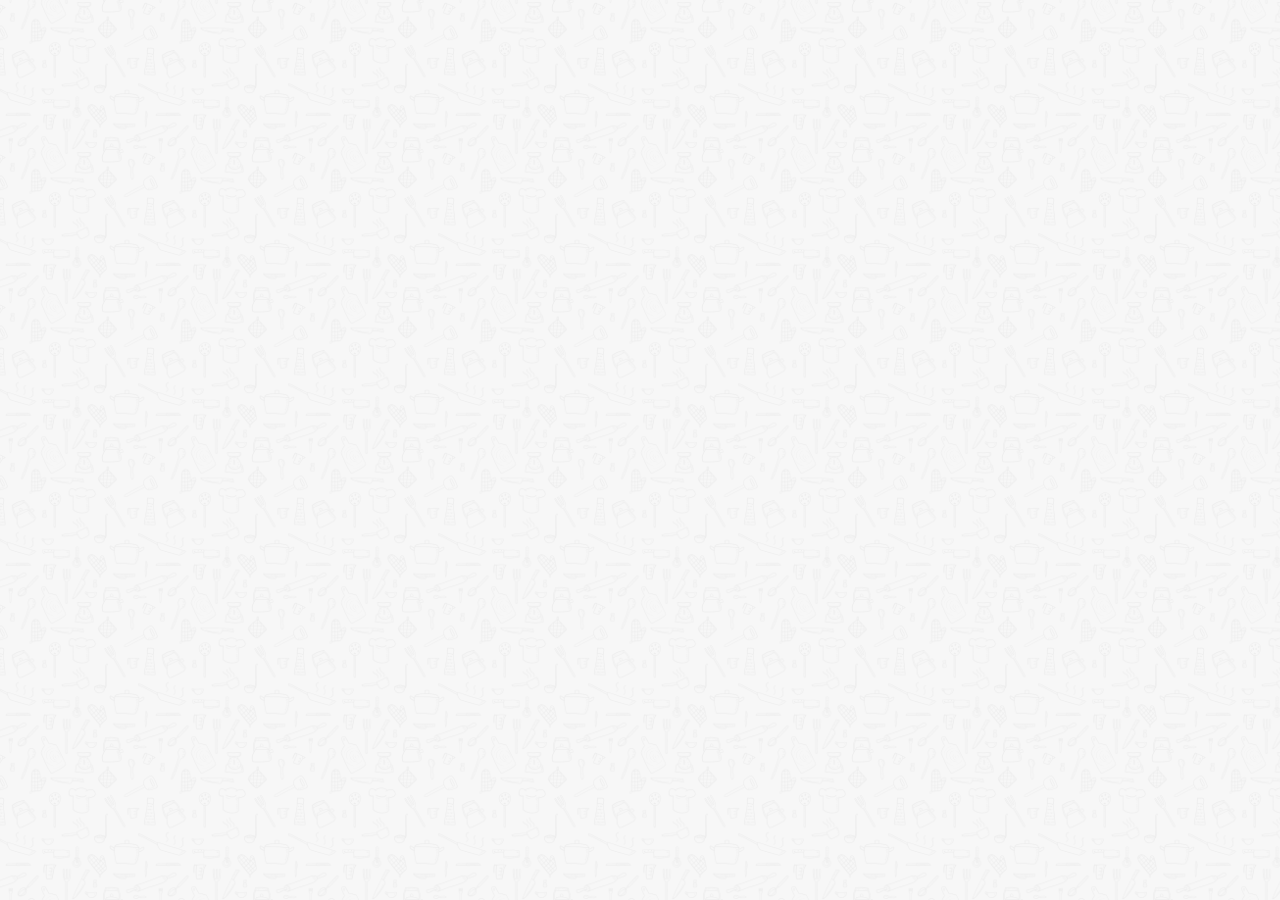
<file: index.html>
<!DOCTYPE html>
<html lang="en">
<head>
    <script>
        if (localStorage.getItem('recilicious-theme') === 'dark') {
            document.documentElement.classList.add('dark-theme');
        }
    </script>
    <meta charset="UTF-8">
    <meta name="viewport" content="width=device-width, initial-scale=1.0">
    <title>Welcome to Recilicious 👨‍🍳</title>
    <link rel="stylesheet" href="styles.css">
    <link rel="stylesheet" href="https://cdnjs.cloudflare.com/ajax/libs/font-awesome/6.0.0/css/all.min.css">
    <style>
        :root {
            --card-background-rgb: 255, 255, 255;
        }

        .dark-theme {
            --card-background-rgb: 45, 45, 45;
        }

        .login-container {
            display: flex;
            justify-content: center;
            align-items: center;
            min-height: 100vh;
            background: none;
            padding: 1rem;
            position: relative;
            overflow: hidden;
        }

        .login-box {
            background: var(--card-background);
            padding: 2.5rem;
            border-radius: 20px;
            box-shadow: 0 8px 32px rgba(0, 0, 0, 0.15);
            width: 100%;
            max-width: 400px;
            position: relative;
            z-index: 2;
            transform: translateY(20px);
            opacity: 0;
            animation: slideUp 0.5s ease forwards;
        }

        @keyframes slideUp {
            to {
                transform: translateY(0);
                opacity: 1;
            }
        }

        .login-box h2 {
            color: var(--text-color);
            text-align: center;
            margin-bottom: 0.5rem;
            font-size: 2rem;
        }

        .welcome-message {
            text-align: center;
            color: var(--text-muted);
            margin-bottom: 2rem;
            font-size: 1.1rem;
        }

        .cooking-icon {
            font-size: 3rem;
            text-align: center;
            margin-bottom: 1rem;
            color: var(--gradient-start);
            animation: bounce 2s infinite;
        }

        @keyframes bounce {
            0%, 100% { transform: translateY(0); }
            50% { transform: translateY(-10px); }
        }

        .form-group {
            margin-bottom: 1.5rem;
            position: relative;
        }

        .form-group label {
            display: flex;
            align-items: center;
            gap: 0.5rem;
            margin-bottom: 0.5rem;
            color: var(--text-color);
            font-size: 0.9rem;
        }

        .form-group label i {
            color: var(--gradient-start);
        }

        .form-group input {
            width: 100%;
            padding: 1rem 1rem 1rem 2.5rem;
            border: 2px solid var(--border-color);
            border-radius: 12px;
            background: var(--background-color);
            color: var(--text-color);
            transition: all 0.3s ease;
            font-size: 1rem;
        }

        .form-group i.input-icon {
            position: absolute;
            left: 1rem;
            top: 3.2rem;
            color: var(--text-muted);
            pointer-events: none;
        }

        .form-group input:focus {
            outline: none;
            border-color: var(--gradient-start);
            box-shadow: 0 0 0 4px rgba(var(--gradient-start-rgb), 0.1);
        }

        .btn-primary {
            width: 100%;
            padding: 1rem;
            background: linear-gradient(to right, var(--gradient-start), var(--gradient-end));
            color: white;
            border: none;
            border-radius: 12px;
            cursor: pointer;
            font-size: 1rem;
            font-weight: 500;
            transition: all 0.3s ease;
            display: flex;
            align-items: center;
            justify-content: center;
            gap: 0.5rem;
            position: relative;
            overflow: hidden;
        }

        .btn-primary::before {
            content: '';
            position: absolute;
            top: 0;
            left: -100%;
            width: 100%;
            height: 100%;
            background: linear-gradient(
                90deg,
                transparent,
                rgba(255, 255, 255, 0.2),
                transparent
            );
            transition: 0.5s;
        }

        .btn-primary:hover::before {
            left: 100%;
        }

        .btn-primary:hover {
            transform: translateY(-2px);
            box-shadow: 0 4px 15px rgba(var(--gradient-start-rgb), 0.3);
        }

        .error-message {
            background: rgba(255, 68, 68, 0.1);
            color: #ff4444;
            text-align: center;
            margin: 1rem 0;
            padding: 1rem;
            border-radius: 12px;
            backdrop-filter: blur(5px);
            display: flex;
            align-items: center;
            justify-content: center;
            gap: 0.5rem;
        }

        #toggleForms {
            display: block;
            text-align: center;
            margin-top: 2rem;
            color: var(--text-color);
            text-decoration: none;
            transition: all 0.3s ease;
            position: relative;
            padding: 0.5rem;
        }

        #toggleForms::after {
            content: '';
            position: absolute;
            bottom: 0;
            left: 50%;
            width: 0;
            height: 2px;
            background: var(--gradient-start);
            transition: all 0.3s ease;
            transform: translateX(-50%);
        }

        #toggleForms:hover::after {
            width: 100%;
        }

        #toggleForms:hover {
            color: var(--gradient-start);
        }

        .cooking-tip {
            text-align: center;
            color: var(--text-muted);
            font-style: italic;
            margin-top: 1rem;
            font-size: 0.9rem;
        }
    </style>
</head>
<body>
    <div class="login-container">
        <div class="login-box">
            <div class="cooking-icon">
                <i class="fas fa-utensils"></i>
            </div>

            
            <form id="loginForm">
                <h2>Welcome Back! 👋</h2>
                <p class="welcome-message">Ready to cook up something amazing?</p>
                <div class="form-group">
                    <label><i class="fas fa-envelope"></i> Email</label>
                    <i class="fas fa-at input-icon"></i>
                    <input type="email" id="loginEmail" required>
                </div>
                <div class="form-group">
                    <label><i class="fas fa-key"></i> Password</label>
                    <i class="fas fa-lock input-icon"></i>
                    <input type="password" id="loginPassword" required>
                </div>
                <button type="submit" class="btn-primary">
                    <i class="fas fa-sign-in-alt"></i>
                    Let's Get Cooking!
                </button>
            </form>

            <form id="signupForm" style="display: none;">
                <h2>Join the Kitchen! 👨‍🍳</h2>
                <p class="welcome-message">Ready to join and take your cooking to the next level?</p>
                <div class="form-group">
                    <label><i class="fas fa-user"></i> Username</label>
                    <i class="fas fa-user input-icon"></i>
                    <input type="text" id="signupUsername" required>
                </div>
                <div class="form-group">
                    <label><i class="fas fa-envelope"></i> Email</label>
                    <i class="fas fa-at input-icon"></i>
                    <input type="email" id="signupEmail" required>
                </div>
                <div class="form-group">
                    <label><i class="fas fa-key"></i> Password</label>
                    <i class="fas fa-lock input-icon"></i>
                    <input type="password" id="signupPassword" required>
                </div>
                <button type="submit" class="btn-primary">
                    <i class="fas fa-user-plus"></i>
                    Join the Kitchen!
                </button>
            </form>

            <div id="errorMessage" class="error-message" style="display: none;">
                <i class="fas fa-exclamation-circle"></i>
                <span></span>
            </div>

            <a href="#" id="toggleForms">
                <span id="toggleText">New chef? Create an account! 👨‍🍳</span>
            </a>

            <p class="cooking-tip">
                🌟 Tip of the day: A recipe has no soul. You, as the cook, must bring soul to the recipe.
            </p>
        </div>
    </div>

    <script type="module" src="config.js"></script>
    <script type="module" src="db-service.js"></script>
    <script type="module" src="auth.js"></script>
</body>
</html>
</file>
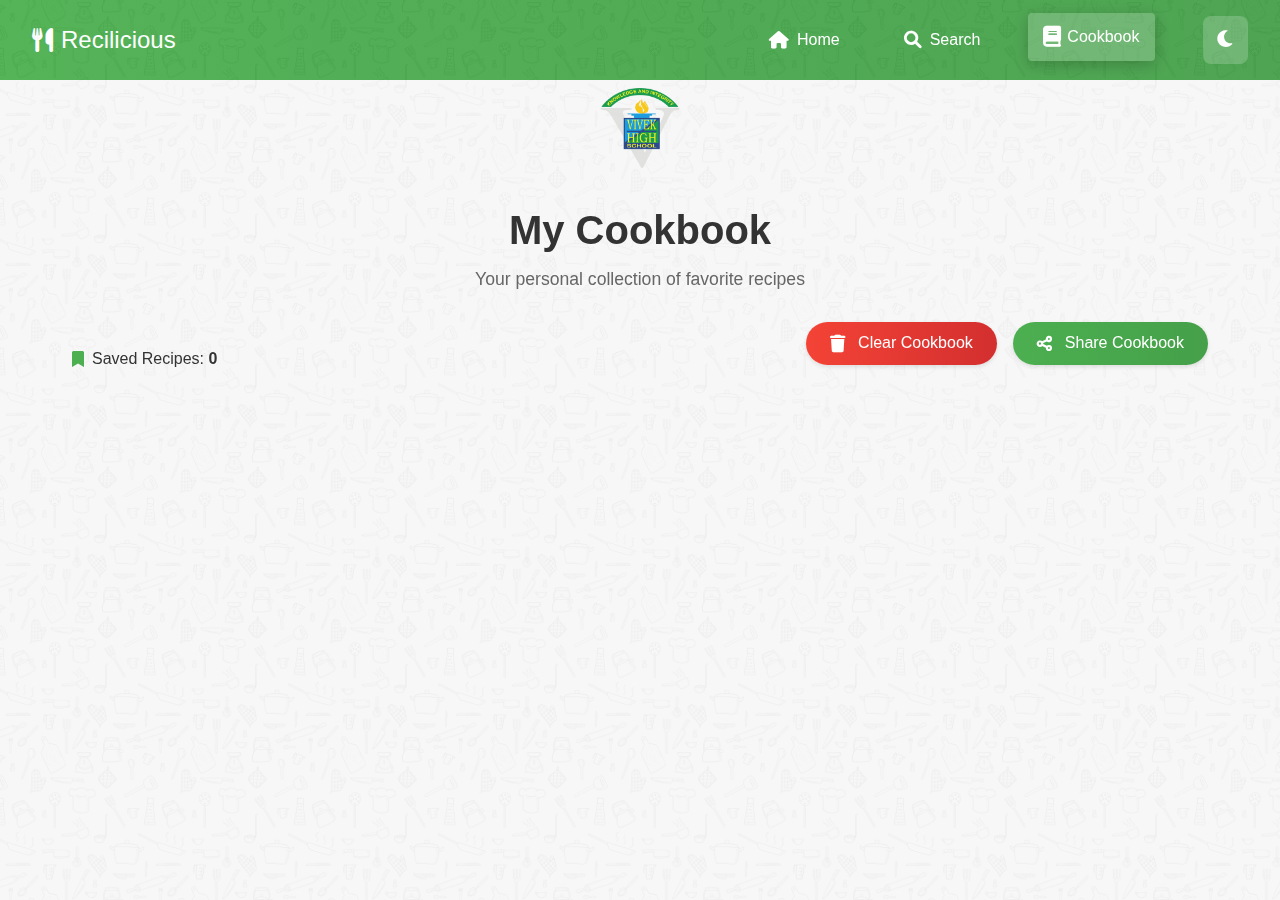
<file: cookbook.html>
<!DOCTYPE html>
<html lang="en">
<head>
    <script>
        if (localStorage.getItem('recilicious-theme') === 'dark') {
            document.documentElement.classList.add('dark-theme');
        }
    </script>
    <meta charset="UTF-8">
    <meta name="viewport" content="width=device-width, initial-scale=1.0">
    <title>My Cookbook - Recilicious</title>
    <link rel="stylesheet" href="styles.css">
    <link rel="stylesheet" href="https://cdnjs.cloudflare.com/ajax/libs/font-awesome/6.0.0/css/all.min.css">
    <style>
        .cookbook-header {
            text-align: center;
            margin: 2rem 0;
            color: var(--text-color);
        }

        .cookbook-header h1 {
            font-size: 2.5rem;
            margin-bottom: 1rem;
        }

        .cookbook-header p {
            color: var(--text-muted);
            font-size: 1.1rem;
        }

        .cookbook-controls {
            display: flex;
            justify-content: space-between;
            align-items: center;
            margin-bottom: 2rem;
            padding: 0 1rem;
        }

        .cookbook-stats {
            display: flex;
            gap: 2rem;
            color: var(--text-color);
        }

        .stat-item {
            display: flex;
            align-items: center;
            gap: 0.5rem;
        }

        .stat-item i {
            color: var(--gradient-start);
        }

        .cookbook-actions {
            display: flex;
            gap: 1rem;
        }

        .cookbook-grid {
            display: grid;
            grid-template-columns: repeat(auto-fill, minmax(300px, 1fr));
            gap: 2rem;
            padding: 1rem;
        }

        .recipe-card {
            position: relative;
        }

        .remove-btn {
            position: absolute;
            top: 1rem;
            right: 1rem;
            width: 40px;
            height: 40px;
            border-radius: 50%;
            background: var(--card-background);
            border: 2px solid #ff4444;
            color: #ff4444;
            cursor: pointer;
            display: flex;
            align-items: center;
            justify-content: center;
            font-size: 1.2rem;
            transition: all 0.3s ease;
            z-index: 10;
        }

        .remove-btn:hover {
            background: #ff4444;
            color: white;
            transform: translateY(-2px);
            box-shadow: 0 4px 15px rgba(255, 68, 68, 0.3);
        }

        .remove-btn i {
            transition: transform 0.3s ease;
        }

        .remove-btn:hover i {
            transform: rotate(90deg);
        }

        @keyframes slideOut {
            0% { transform: translateX(0); opacity: 1; }
            100% { transform: translateX(100%); opacity: 0; }
        }

        .recipe-card.removing {
            animation: slideOut 0.5s ease forwards;
        }

        .vhs-container {
            width: 100%;
            display: flex;
            justify-content: center;
            padding: 0.5rem 0;
            background: var(--background-color);
        }

        .vhs-icon {
            width: 80px;
            height: 80px;
            object-fit: contain;
            transition: transform 0.3s ease;
        }

        .vhs-icon:hover {
            transform: scale(1.1);
        }
    </style>
</head>
<body>
    <nav class="navbar">
        <div class="logo">
            <i class="fas fa-utensils"></i>
            <span>Recilicious</span>
        </div>
        <div class="nav-links">
            <a href="home.html">
                <i class="fas fa-home"></i>
                <span>Home</span>
            </a>
            <a href="search.html">
                <i class="fas fa-search"></i>
                <span>Search</span>
            </a>
            <a href="cookbook.html" class="active">
                <i class="fas fa-book"></i>
                <span>Cookbook</span>
            </a>
        </div>
    </nav>
    <div class="vhs-container">
        <img src="vhs_icon.png" alt="VHS Icon" class="vhs-icon">
    </div>

    <main>
        <div class="cookbook-header">
            <h1>My Cookbook</h1>
            <p>Your personal collection of favorite recipes</p>
        </div>

        <div class="cookbook-controls">
            <div class="cookbook-stats">
                <div class="stat-item">
                    <i class="fas fa-bookmark"></i>
                    <span>Saved Recipes: <strong id="savedCount">0</strong></span>
                </div>
            </div>
            <div class="cookbook-actions">
                <button onclick="clearCookbook()" class="clear-btn">
                    <i class="fas fa-trash"></i> Clear Cookbook
                </button>
                <button onclick="shareCookbook()" class="share-btn">
                    <i class="fas fa-share-alt"></i> Share Cookbook
                </button>
            </div>
        </div>

        <div class="cookbook-grid" id="savedRecipes">
            <!-- Saved recipes will be loaded here -->
        </div>
    </main>

    <script type="module" src="config.js"></script>
    <script type="module" src="db-service.js"></script>
    <script type="module" src="cookbook.js"></script>
    <script type="module" src="theme.js"></script>
</body>
</html>
</file>
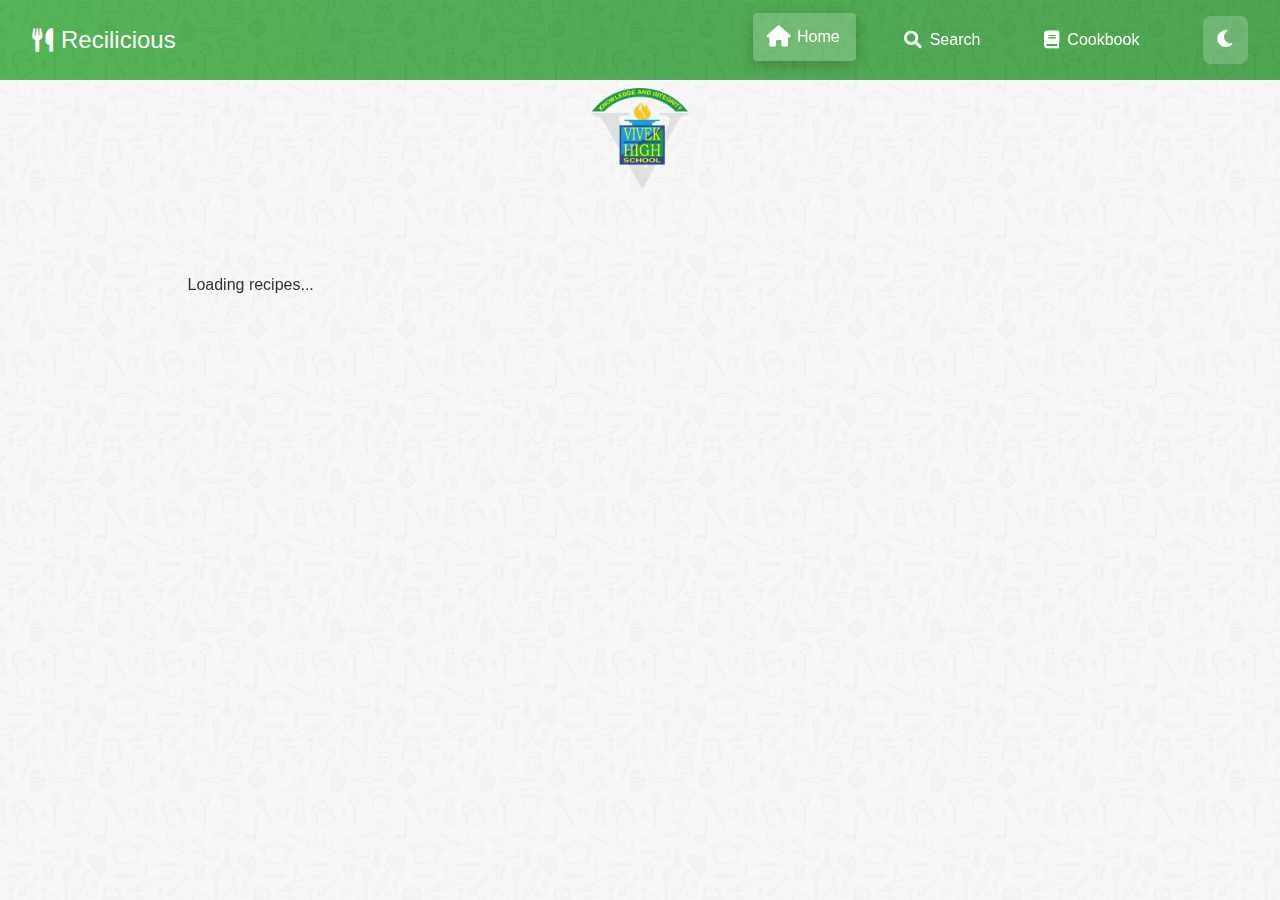
<file: home.html>
<!DOCTYPE html>
<html lang="en">
<head>
    <script>
        if (localStorage.getItem('recilicious-theme') === 'dark') {
            document.documentElement.classList.add('dark-theme');
        }
    </script>
    <meta charset="UTF-8">
    <meta name="viewport" content="width=device-width, initial-scale=1.0">
    <title>Recilicious - Your Recipe Companion</title>
    <link rel="stylesheet" href="styles.css">
    <link rel="stylesheet" href="https://cdnjs.cloudflare.com/ajax/libs/font-awesome/6.0.0/css/all.min.css">
    <script>
        if (localStorage.getItem('recilicious-theme') === 'dark') {
            document.documentElement.classList.add('dark-theme');
        }
    </script>
</head>
<body>
    <nav class="navbar">
        <div class="logo">
            <i class="fas fa-utensils"></i>
            <span>Recilicious</span>
        </div>
        <div class="nav-links">
            <a href="home.html" class="active">
                <i class="fas fa-home"></i>
                <span>Home</span>
            </a>
            <a href="search.html">
                <i class="fas fa-search"></i>
                <span>Search</span>
            </a>
            <a href="cookbook.html">
                <i class="fas fa-book"></i>
                <span>Cookbook</span>
            </a>
        </div>
    </nav>
    <div class="vhs-container">
        <img src="vhs_icon.png" alt="VHS Icon" class="vhs-icon">
    </div>

    <main>
        <div class="recipe-grid" id="recipeGrid">
            <p>Loading recipes...</p>
        </div>
    </main>

    <script type="module" src="config.js"></script>
    <script type="module" src="home.js"></script>
    <script type="module" src="time.js"></script>
    <script type="module" src="theme.js"></script>
</body>
</html>
</file>
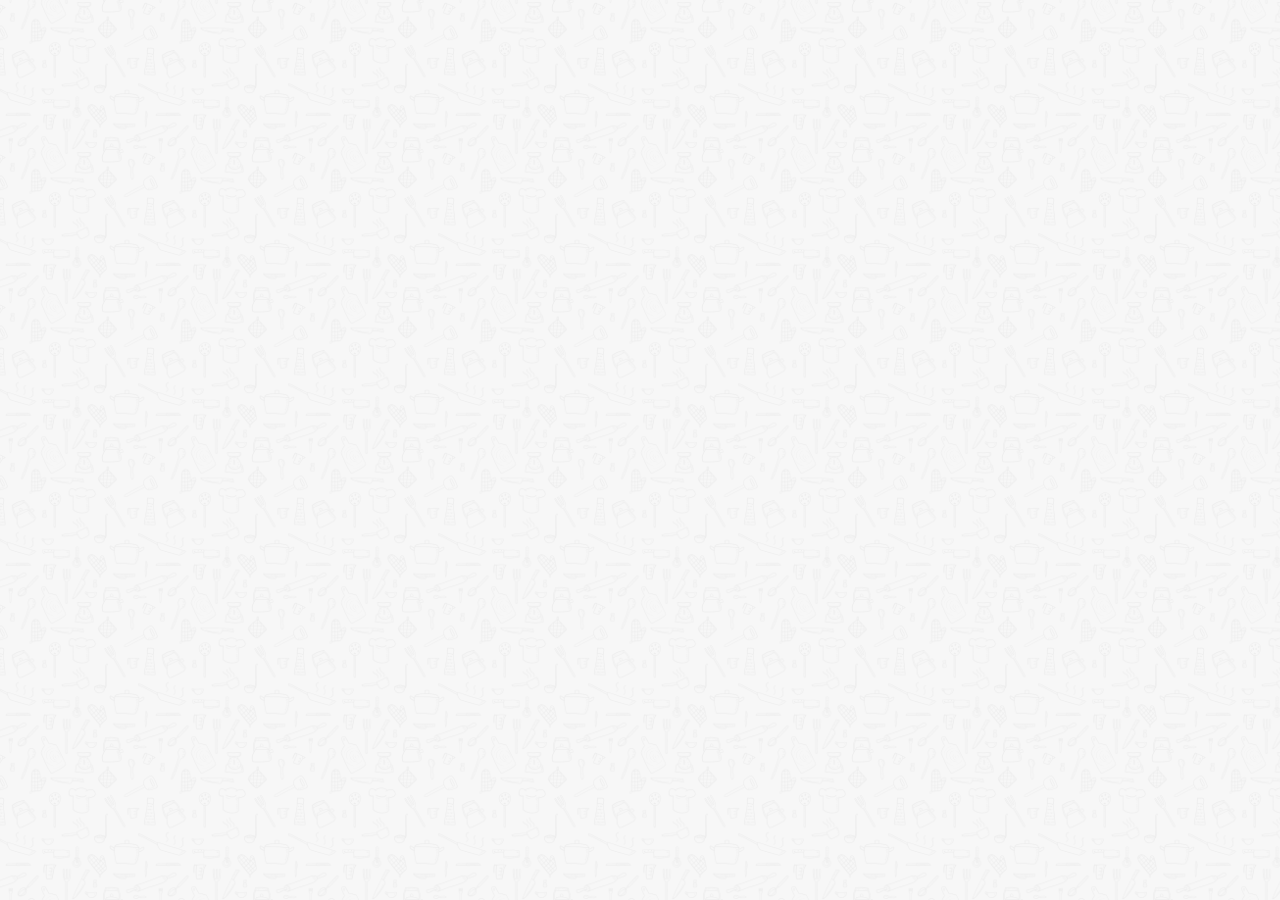
<file: password.html>
<!DOCTYPE html>
<html lang="en">
<head>
    <script>
        if (localStorage.getItem('recilicious-theme') === 'dark') {
            document.documentElement.classList.add('dark-theme');
        }
    </script>
    <meta charset="UTF-8">
    <meta name="viewport" content="width=device-width, initial-scale=1.0">
    <title>Change Password - Recilicious</title>
    <link rel="stylesheet" href="styles.css">
    <link rel="stylesheet" href="https://cdnjs.cloudflare.com/ajax/libs/font-awesome/6.0.0/css/all.min.css">
    <style>
        :root {
            --card-background-rgb: 255, 255, 255;
        }

        .dark-theme {
            --card-background-rgb: 45, 45, 45;
        }

        main {
            min-height: calc(100vh - 60px);
            padding: 2rem 1rem;
            display: flex;
            justify-content: center;
            align-items: center;
            position: relative;
            overflow: hidden;
        }

        /* Background pattern */
        main::before {
            content: '';
            position: fixed;
            top: 0;
            left: 0;
            width: 100%;
            height: 100%;
            background: url('https://media.istockphoto.com/id/876700382/vector/kitchenware-background.jpg?s=612x612&w=0&k=20&c=neJUuoTB9TbibAvWi5s_ilOA42h_6De9zP8LMsdnwtI=');
            opacity: 0.05;
            z-index: 1;
        }

        .password-container {
            background: transparent;
            padding: 2.5rem;
            border-radius: 20px;
            box-shadow: 0 8px 32px rgba(0, 0, 0, 0.15);
            width: 100%;
            max-width: 500px;
            position: relative;
            z-index: 2;
            transform: translateY(20px);
            opacity: 0;
            animation: slideUp 0.5s ease forwards;
        }

        @keyframes slideUp {
            to {
                transform: translateY(0);
                opacity: 1;
            }
        }

        .password-container h2 {
            color: var(--text-color);
            text-align: center;
            margin-bottom: 2rem;
            font-size: 2rem;
            position: relative;
        }

        .password-container h2::after {
            content: '';
            position: absolute;
            bottom: -10px;
            left: 50%;
            transform: translateX(-50%);
            width: 50px;
            height: 3px;
            background: linear-gradient(to right, var(--gradient-start), var(--gradient-end));
            border-radius: 2px;
        }

        .form-group {
            margin-bottom: 1.5rem;
            position: relative;
        }

        .form-group label {
            display: flex;
            align-items: center;
            gap: 0.5rem;
            margin-bottom: 0.5rem;
            color: var(--text-color);
            font-size: 0.9rem;
        }

        .form-group label i {
            color: var(--gradient-start);
        }

        .form-group input {
            width: 100%;
            padding: 1rem 1rem 1rem 2.5rem;
            border: 2px solid var(--border-color);
            border-radius: 12px;
            background: var(--background-color);
            color: var(--text-color);
            transition: all 0.3s ease;
            font-size: 1rem;
        }

        .form-group i.input-icon {
            position: absolute;
            left: 1rem;
            top: 3.2rem;
            color: var(--text-muted);
            pointer-events: none;
        }

        .form-group input:focus {
            outline: none;
            border-color: var(--gradient-start);
            box-shadow: 0 0 0 4px rgba(var(--gradient-start-rgb), 0.1);
        }

        .btn-primary {
            width: 100%;
            padding: 1rem;
            background: linear-gradient(to right, var(--gradient-start), var(--gradient-end));
            color: white;
            border: none;
            border-radius: 12px;
            cursor: pointer;
            font-size: 1rem;
            font-weight: 500;
            transition: all 0.3s ease;
            display: flex;
            align-items: center;
            justify-content: center;
            gap: 0.5rem;
            position: relative;
            overflow: hidden;
        }

        .btn-primary::before {
            content: '';
            position: absolute;
            top: 0;
            left: -100%;
            width: 100%;
            height: 100%;
            background: linear-gradient(
                90deg,
                transparent,
                rgba(255, 255, 255, 0.2),
                transparent
            );
            transition: 0.5s;
        }

        .btn-primary:hover::before {
            left: 100%;
        }

        .btn-primary:hover {
            transform: translateY(-2px);
            box-shadow: 0 4px 15px rgba(var(--gradient-start-rgb), 0.3);
        }

        .error-message {
            background: rgba(255, 68, 68, 0.1);
            color: #ff4444;
            text-align: center;
            margin: 1rem 0;
            padding: 1rem;
            border-radius: 12px;
            backdrop-filter: blur(5px);
            display: flex;
            align-items: center;
            justify-content: center;
            gap: 0.5rem;
        }

        .success-message {
            background: rgba(76, 175, 80, 0.1);
            color: #4CAF50;
            text-align: center;
            margin: 1rem 0;
            padding: 1rem;
            border-radius: 12px;
            backdrop-filter: blur(5px);
            display: flex;
            align-items: center;
            justify-content: center;
            gap: 0.5rem;
        }

        .nav-links a {
            color: white;
            text-decoration: none;
            padding: 0.8rem 1.2rem;
            border-radius: 8px;
            transition: all 0.3s ease;
            position: relative;
            transform: translateY(0);
        }

        .nav-links a:hover {
            background: rgba(255, 255, 255, 0.2);
            transform: translateY(-3px);
            box-shadow: 0 4px 15px rgba(0, 0, 0, 0.2);
        }

        .nav-links a.active {
            background: rgba(255, 255, 255, 0.2);
            transform: translateY(-3px);
            box-shadow: 0 4px 15px rgba(0, 0, 0, 0.2);
        }

        /* Navbar Styles */
        .navbar {
            background: linear-gradient(to right, var(--gradient-start), var(--gradient-end));
            padding: 1rem 2rem;
            display: flex;
            justify-content: space-between;
            align-items: center;
            color: white;
        }

        .logo {
            display: flex;
            align-items: center;
            gap: 0.5rem;
            font-size: 1.5rem;
            color: white;
        }

        .nav-links {
            display: flex;
            gap: 2rem;
        }

        .nav-links a {
            color: white;
            text-decoration: none;
            padding: 0.8rem 1.2rem;
            border-radius: 8px;
            transition: all 0.3s ease;
            position: relative;
            transform: translateY(0);
        }

        .nav-links a:hover {
            background: rgba(255, 255, 255, 0.2);
            transform: translateY(-3px);
            box-shadow: 0 4px 15px rgba(0, 0, 0, 0.2);
        }

        .nav-links a.active {
            background: rgba(255, 255, 255, 0.2);
            transform: translateY(-3px);
            box-shadow: 0 4px 15px rgba(0, 0, 0, 0.2);
        }

        /* Back button styles */
        .back-btn {
            position: absolute;
            top: 2rem;
            left: 2rem;
            padding: 0.8rem 1.5rem;
            background: linear-gradient(to right, var(--gradient-start), var(--gradient-end));
            color: white;
            border: none;
            border-radius: 12px;
            cursor: pointer;
            font-size: 1rem;
            display: flex;
            align-items: center;
            gap: 0.5rem;
            text-decoration: none;
            transition: all 0.3s ease;
            overflow: hidden;
            z-index: 3;
        }

        .back-btn::before {
            content: '';
            position: absolute;
            top: 0;
            left: -100%;
            width: 100%;
            height: 100%;
            background: linear-gradient(
                90deg,
                transparent,
                rgba(255, 255, 255, 0.2),
                transparent
            );
            transition: 0.5s;
        }

        .back-btn:hover::before {
            left: 100%;
        }

        .back-btn:hover {
            transform: translateY(-2px);
            box-shadow: 0 4px 15px rgba(var(--gradient-start-rgb), 0.3);
        }
    </style>
</head>
<body>
    <a href="account.html" class="back-btn">
        <i class="fas fa-arrow-left"></i>
        Back to Account
    </a>

    <main>
        <div class="password-container">
            <h2>Change Password 🔐</h2>
            <form id="passwordForm">
                <div class="form-group">
                    <label><i class="fas fa-key"></i> Current Password</label>
                    <i class="fas fa-lock input-icon"></i>
                    <input type="password" id="currentPassword" required>
                </div>
                <div class="form-group">
                    <label><i class="fas fa-key"></i> New Password</label>
                    <i class="fas fa-lock input-icon"></i>
                    <input type="password" id="newPassword" required>
                </div>
                <div class="form-group">
                    <label><i class="fas fa-key"></i> Confirm New Password</label>
                    <i class="fas fa-lock input-icon"></i>
                    <input type="password" id="confirmPassword" required>
                </div>
                <button type="submit" class="btn-primary">
                    <i class="fas fa-check"></i>
                    Update Password
                </button>
            </form>
            <div id="errorMessage" class="error-message" style="display: none;"></div>
            <div id="successMessage" class="success-message" style="display: none;"></div>
        </div>
    </main>

    <script type="module" src="config.js"></script>
    <script type="module" src="db-service.js"></script>
    <script type="module" src="password.js"></script>
    <script type="module" src="theme.js"></script>
</body>
</html>
</file>
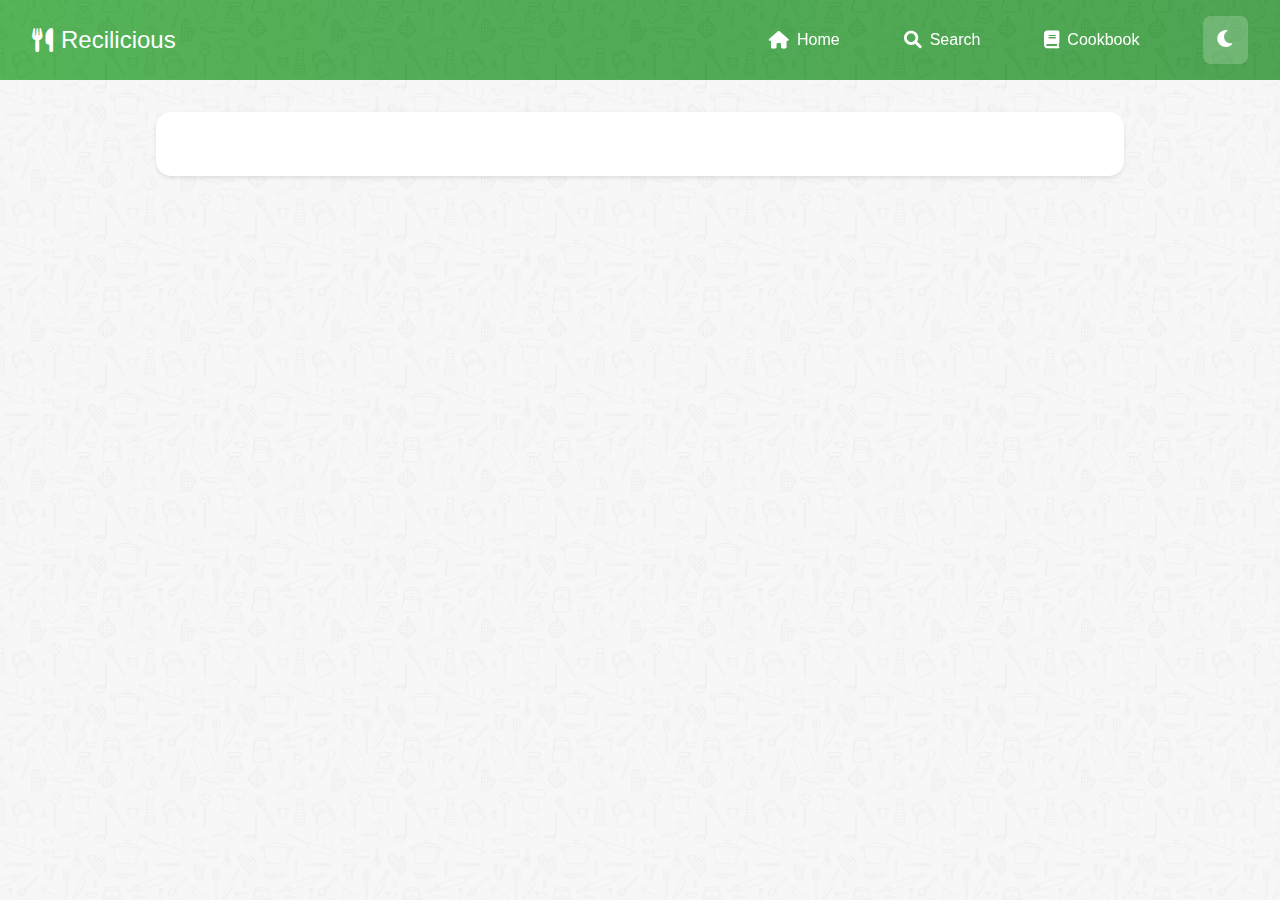
<file: recipe.html>
<!DOCTYPE html>
<html lang="en">
<head>
    <script>
        if (localStorage.getItem('recilicious-theme') === 'dark') {
            document.documentElement.classList.add('dark-theme');
        }
    </script>
    <meta charset="UTF-8">
    <meta name="viewport" content="width=device-width, initial-scale=1.0">
    <title>Recipe Details - Recilicious</title>
    <link rel="stylesheet" href="styles.css">
    <link rel="stylesheet" href="https://cdnjs.cloudflare.com/ajax/libs/font-awesome/6.0.0/css/all.min.css">
    <style>
        .recipe-container {
            max-width: 1000px;
            margin: 2rem auto;
            padding: 0 1rem;
        }

        .recipe-details {
            background: var(--card-background);
            color: var(--text-color);
            border-radius: 15px;
            padding: 2rem;
            box-shadow: var(--shadow);
            position: relative;
        }

        .recipe-header {
            display: grid;
            grid-template-columns: 1fr;
            gap: 2rem;
            margin-bottom: 2rem;
        }

        @media (min-width: 768px) {
            .recipe-header {
                grid-template-columns: 1fr 1fr;
            }
        }

        .recipe-image {
            width: 100%;
            border-radius: 12px;
            box-shadow: var(--shadow);
        }

        .recipe-info {
            position: relative;
            padding-right: 60px;
        }

        .recipe-info h1 {
            color: var(--text-color);
            margin-bottom: 1rem;
        }

        .recipe-meta {
            display: flex;
            gap: 1.5rem;
            margin-bottom: 1.5rem;
            background: var(--background-color);
            padding: 1rem;
            border-radius: 12px;
        }

        .meta-item {
            display: flex;
            flex-direction: column;
            align-items: center;
            gap: 0.3rem;
        }

        .meta-item i {
            color: var(--gradient-start);
        }

        .meta-label {
            color: var(--text-muted);
            font-size: 0.9rem;
        }

        .meta-value {
            color: var(--text-color);
            font-weight: bold;
        }

        .recipe-summary {
            color: var(--text-color);
            line-height: 1.6;
            margin-bottom: 2rem;
        }

        .ingredients-section,
        .instructions-section {
            background: var(--background-color);
            padding: 2rem;
            border-radius: 12px;
            margin-bottom: 2rem;
        }

        .section-title {
            color: var(--gradient-start);
            margin-bottom: 1.5rem;
            display: flex;
            align-items: center;
            gap: 0.5rem;
        }

        .ingredients-list {
            list-style: none;
            padding: 0;
        }

        .ingredient-item {
            color: var(--text-color);
            padding: 0.8rem 0;
            border-bottom: 1px solid var(--border-color);
            display: flex;
            justify-content: space-between;
        }

        .instructions-list {
            list-style: none;
            padding: 0;
        }

        .instruction-step {
            color: var(--text-color);
            margin-bottom: 1.5rem;
            padding: 1rem;
            background: var(--card-background);
            border-radius: 8px;
            display: flex;
            gap: 1rem;
        }

        .step-number {
            color: var(--gradient-start);
            font-weight: bold;
            min-width: 24px;
        }

        .btn-primary {
            background: linear-gradient(to right, var(--gradient-start), var(--gradient-end));
            color: white;
            border: none;
            padding: 1rem 2rem;
            border-radius: 8px;
            cursor: pointer;
            transition: all 0.3s ease;
            width: 100%;
            margin-top: 1rem;
        }

        .btn-primary:hover {
            transform: translateY(-2px);
            box-shadow: 0 4px 12px rgba(0, 0, 0, 0.15);
        }

        .save-btn {
            position: absolute;
            top: 2rem;
            right: 2rem;
            width: 45px;
            height: 45px;
            border-radius: 50%;
            background: var(--card-background);
            border: 2px solid var(--gradient-start);
            color: var(--gradient-start);
            cursor: pointer;
            display: flex;
            align-items: center;
            justify-content: center;
            font-size: 1.2rem;
            transition: all 0.3s ease;
            z-index: 10;
            box-shadow: var(--shadow);
        }

        .save-btn:hover {
            background: var(--gradient-start);
            color: white;
            transform: translateY(-2px);
            box-shadow: 0 4px 12px rgba(0, 0, 0, 0.15);
        }

        .save-btn.saved {
            background: var(--gradient-start);
            color: white;
        }

        .save-btn.saved:hover {
            background: #ff4444;
            border-color: #ff4444;
        }
    </style>
</head>
<body>
    <nav class="navbar">
        <div class="logo">
            <i class="fas fa-utensils"></i>
            <span>Recilicious</span>
        </div>
        <div class="nav-links">
            <a href="home.html">
                <i class="fas fa-home"></i>
                <span>Home</span>
            </a>
            <a href="search.html">
                <i class="fas fa-search"></i>
                <span>Search</span>
            </a>
            <a href="cookbook.html">
                <i class="fas fa-book"></i>
                <span>Cookbook</span>
            </a>
        </div>
    </nav>

    <main class="recipe-container">
        <div class="recipe-details" id="recipeDetails">
            <!-- Recipe details will be loaded here -->
        </div>
    </main>

    <script type="module" src="config.js"></script>
    <script type="module" src="db-service.js"></script>
    <script type="module" src="recipe.js"></script>
    <script type="module" src="theme.js"></script>
</body>
</html>
</file>
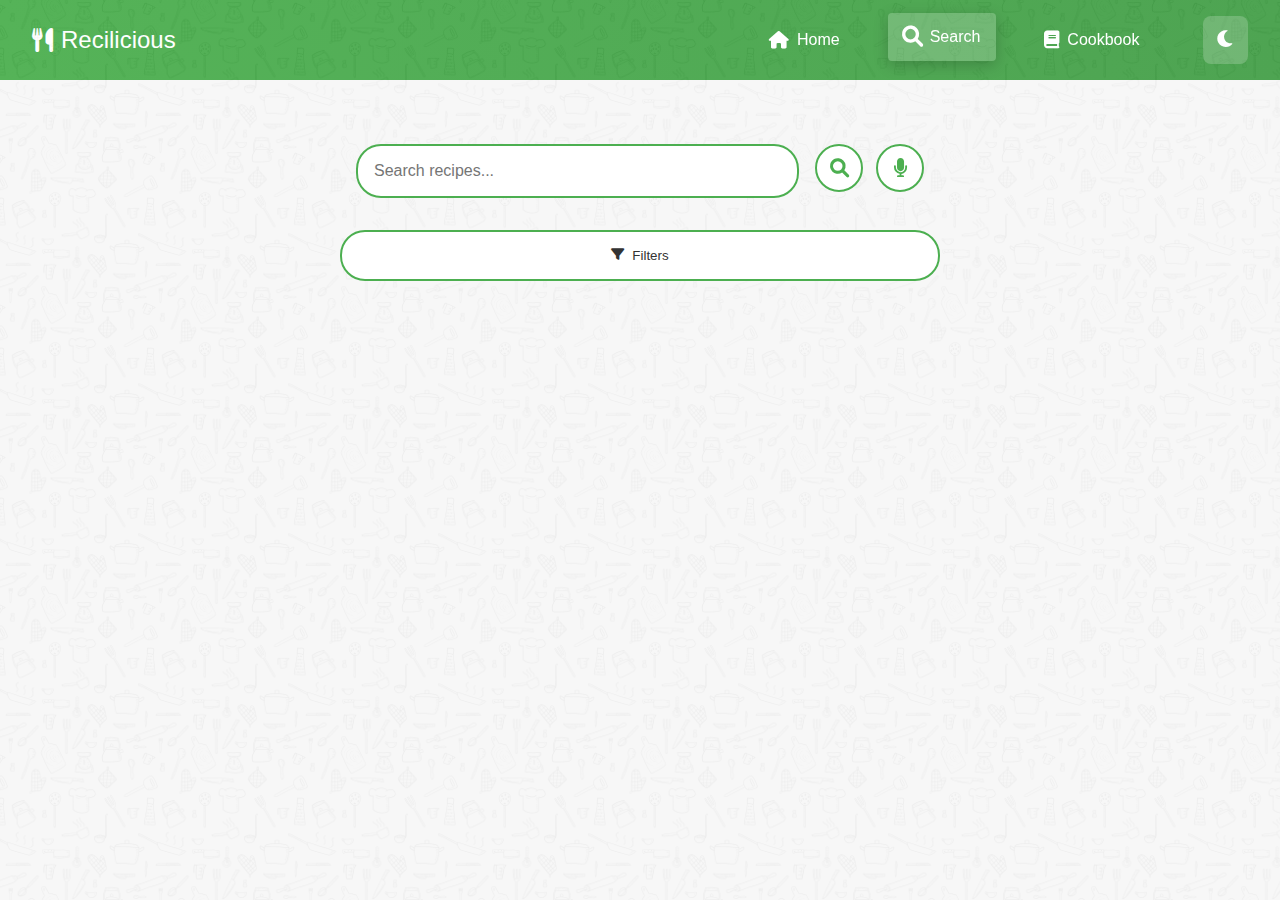
<file: search.html>
<!DOCTYPE html>
<html lang="en">
<head>
    <!-- Initialize theme before page load to prevent flash -->
    <script>
        if (localStorage.getItem('recilicious-theme') === 'dark') {
            document.documentElement.classList.add('dark-theme');
        }
    </script>
    
    <!-- Essential meta tags -->
    <meta charset="UTF-8">
    <meta name="viewport" content="width=device-width, initial-scale=1.0">
    <title>Search Recipes - Recilicious</title>
    
    <!-- Stylesheets -->
    <link rel="stylesheet" href="styles.css">
    <link rel="stylesheet" href="https://cdnjs.cloudflare.com/ajax/libs/font-awesome/6.0.0/css/all.min.css">
<body>
    <!-- Navigation Header -->
    <nav class="navbar">
        <!-- Site branding -->
        <div class="logo">
            <i class="fas fa-utensils"></i>
            <span>Recilicious</span>
        </div>
        
        <!-- Main navigation -->
        <div class="nav-links">
            <a href="home.html">
                <i class="fas fa-home"></i>
                <span>Home</span>
            </a>
            <a href="search.html" class="active">
                <i class="fas fa-search"></i>
                <span>Search</span>
            </a>
            <a href="cookbook.html">
                <i class="fas fa-book"></i>
                <span>Cookbook</span>
            </a>
        </div>
    </nav>

    <!-- Main Content Area -->
    <main>
        <div class="search-container">
            <!-- Search Input Section -->
            <div class="search-bar">
                <input type="text" id="searchInput" placeholder="Search recipes...">
                <div class="button-group">
                    <button id="searchButton" class="search-btn">
                        <i class="fas fa-search"></i>
                    </button>
                    <button id="voiceButton" class="voice-btn">
                        <i class="fas fa-microphone"></i>
                    </button>
                </div>
            </div>
            
            <!-- Recipe Filters -->
            <div class="filters-container">
                <!-- Filter Toggle -->
                <button id="toggleFilters" class="toggle-filters-btn">
                    <i class="fas fa-filter"></i> Filters
                </button>
                
                <!-- Filter Options Panel -->
                <div class="filters-panel" id="filtersPanel">
                    <!-- Cuisine Selection -->
                    <div class="filter-group">
                        <label>Cuisine</label>
                        <select id="cuisineFilter">
                            <option value="">Any</option>
                            <option value="italian">Italian</option>
                            <option value="mexican">Mexican</option>
                            <option value="indian">Indian</option>
                            <option value="chinese">Chinese</option>
                            <option value="japanese">Japanese</option>
                            <option value="thai">Thai</option>
                            <option value="mediterranean">Mediterranean</option>
                        </select>
                    </div>
                    
                    <!-- Dietary Restrictions -->
                    <div class="filter-group">
                        <label>Diet</label>
                        <select id="dietFilter">
                            <option value="">Any</option>
                            <option value="vegetarian">Vegetarian</option>
                            <option value="vegan">Vegan</option>
                            <option value="gluten-free">Gluten Free</option>
                            <option value="ketogenic">Ketogenic</option>
                            <option value="paleo">Paleo</option>
                        </select>
                    </div>
                    
                    <!-- Cooking Time Filter -->
                    <div class="filter-group">
                        <label>Max Cooking Time (minutes)</label>
                        <input type="range" id="timeFilter" min="0" max="120" value="120">
                        <span id="timeValue">120 min</span>
                    </div>
                    
                    <!-- Health Score Filter -->
                    <div class="filter-group">
                        <label>Minimum Health Score</label>
                        <input type="range" id="healthFilter" min="0" max="100" value="0">
                        <span id="healthValue">0</span>
                    </div>
                </div>
            </div>
            
            <!-- Search Results Display -->
            <div class="recipe-grid" id="searchResults">
                <!-- Dynamic results will be loaded here -->
            </div>
        </div>
    </main>

    <!-- Required Scripts -->
    <script type="module" src="config.js"></script>
    <script type="module" src="search.js"></script>
    <script type="module" src="voice.js"></script>
    <script type="module" src="theme.js"></script>
</body>
</html>
</file>
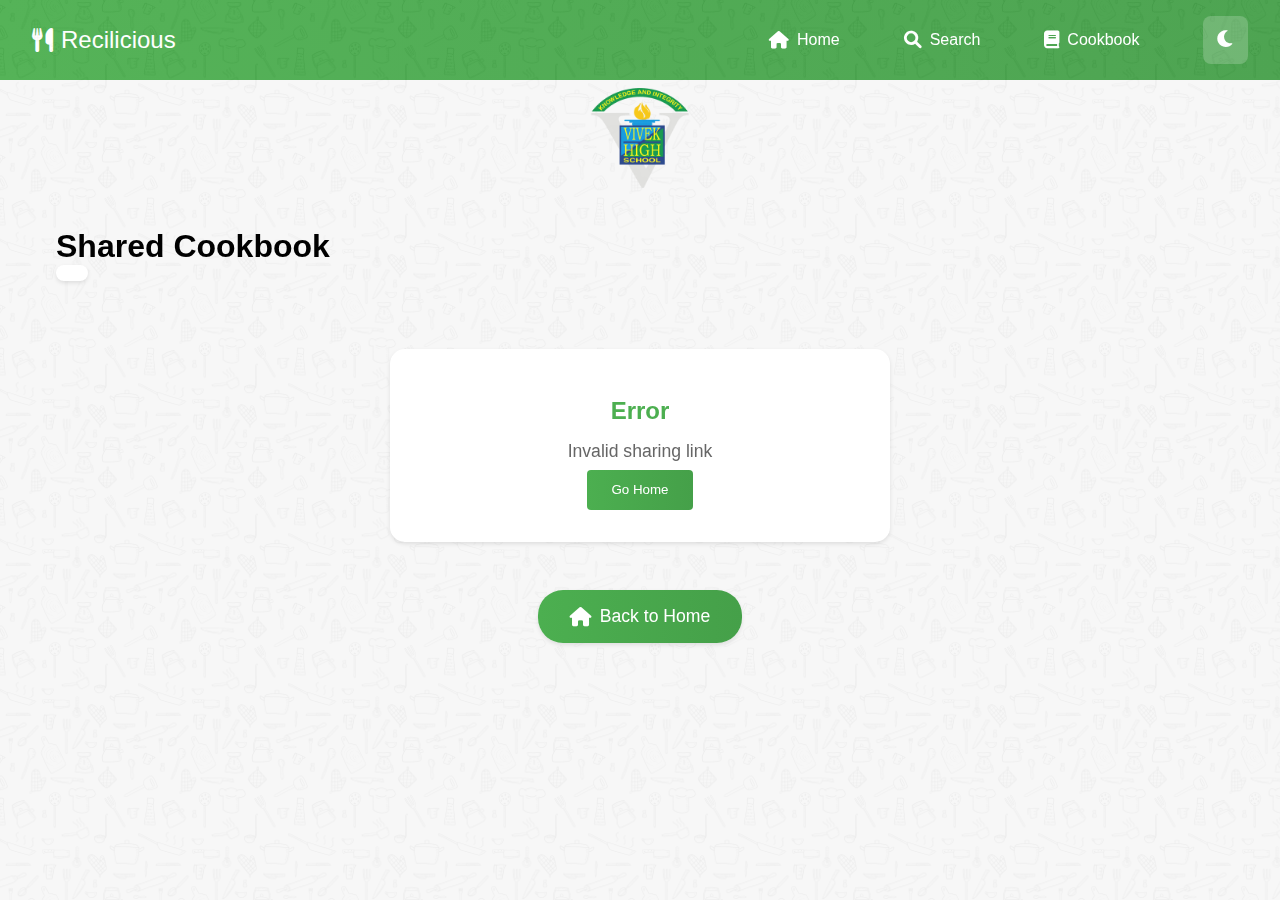
<file: shared-cookbook.html>
<!DOCTYPE html>
<html lang="en">
<head>
    <script>
        if (localStorage.getItem('recilicious-theme') === 'dark') {
            document.documentElement.classList.add('dark-theme');
        }
    </script>
    <meta charset="UTF-8">
    <meta name="viewport" content="width=device-width, initial-scale=1.0">
    <title>Shared Cookbook - Recilicious</title>
    <link rel="stylesheet" href="styles.css">
    <link rel="stylesheet" href="https://cdnjs.cloudflare.com/ajax/libs/font-awesome/6.0.0/css/all.min.css">
</head>
<body>
    <nav class="navbar">
        <div class="logo">
            <i class="fas fa-utensils"></i>
            <span>Recilicious</span>
        </div>
        <div class="nav-links">
            <a href="home.html">
                <i class="fas fa-home"></i>
                <span>Home</span>
            </a>
            <a href="search.html">
                <i class="fas fa-search"></i>
                <span>Search</span>
            </a>
            <a href="cookbook.html">
                <i class="fas fa-book"></i>
                <span>Cookbook</span>
            </a>
        </div>
    </nav>
    <div class="vhs-container">
        <img src="vhs_icon.png" alt="VHS Icon" class="vhs-icon">
    </div>

    <main>
        <div class="cookbook-header">
            <h1>Shared Cookbook</h1>
            <p class="shared-by"></p>
        </div>

        <div class="cookbook-grid" id="sharedRecipes">
            <!-- Shared recipes will be loaded here -->
        </div>

        <div class="back-to-home">
            <button onclick="window.location.href='home.html'" class="btn btn-primary">
                <i class="fas fa-home"></i> Back to Home
            </button>
        </div>
    </main>

    <script type="module" src="config.js"></script>
    <script type="module" src="shared-cookbook.js"></script>
    <script type="module" src="theme.js"></script>
</body>
</html>
</file>
<file: styles.css>
:root {
    --gradient-start: #4CAF50;
    --gradient-end: #45a049;
    --background-color: #f7f7f7;
    --card-background: white;
    --text-color: #333;
    --text-muted: #666;
    --border-color: #ddd;
    --shadow: 0 2px 4px rgba(0, 0, 0, 0.1);
    --background-pattern-light: url('https://media.istockphoto.com/id/876700382/vector/kitchenware-background.jpg?s=612x612&w=0&k=20&c=neJUuoTB9TbibAvWi5s_ilOA42h_6De9zP8LMsdnwtI=');
    --background-pattern-dark: url('https://media.istockphoto.com/id/876700382/vector/kitchenware-background.jpg?s=612x612&w=0&k=20&c=neJUuoTB9TbibAvWi5s_ilOA42h_6De9zP8LMsdnwtI=');
    --background-pattern-opacity: 0.05;
}

.dark-theme {
    --gradient-start: #2E7D32;
    --gradient-end: #1B5E20;
    --background-color: #1a1a1a;
    --card-background: #2d2d2d;
    --text-color: #ffffff;
    --text-muted: #bbbbbb;
    --border-color: #404040;
    --shadow: 0 2px 4px rgba(0, 0, 0, 0.2);
    --background-pattern-opacity: 0.03;
}

* {
    margin: 0;
    padding: 0;
    box-sizing: border-box;
    transition: background-color 0.3s, color 0.3s;
}

body {
    margin: 0;
    padding: 0;
    font-family: 'Segoe UI', Tahoma, Geneva, Verdana, sans-serif;
    background: var(--background-color);
    position: relative;
    min-height: 100vh;
    transition: background-color 0.3s ease;
}

/* Background pattern overlay */
body::before {
    content: '';
    position: fixed;
    top: 0;
    left: 0;
    width: 100%;
    height: 100%;
    background: url('pattern.jpg') repeat;
    background-size: 300px 300px;
    opacity: 0.05;
    z-index: 0;
    pointer-events: none;
    transition: opacity 0.3s ease;
    animation: moveBackground 60s linear infinite;
}

/* Background animation */
@keyframes moveBackground {
    0% {
        background-position: 0 0;
    }
    100% {
        background-position: 300px 300px;
    }
}

.dark-theme body::before {
    opacity: 0.03;
}

/* Ensure all main content is above the background */
main, .login-container, .password-container {
    position: relative;
    z-index: 1;
}

/* Remove individual background patterns from pages */
.login-container::before,
main::before {
    display: none;
}

/* Navbar Styles */
.navbar {
    background: linear-gradient(to right, var(--gradient-start), var(--gradient-end));
    padding: 1rem 2rem;
    display: flex;
    justify-content: space-between;
    align-items: center;
    color: white;
}

.logo {
    display: flex;
    align-items: center;
    gap: 0.5rem;
    font-size: 1.5rem;
    color: var(--primary-color);
}

.nav-links {
    display: flex;
    gap: 2rem;
}

.nav-links a {
    color: white;
    text-decoration: none;
    padding: 0.8rem 1.2rem;
    border-radius: 8px;
    transition: all 0.3s ease;
    position: relative;
    transform: translateY(0);
    display: flex;
    align-items: center;
    gap: 0.5rem;
}

.nav-links a:hover {
    background: rgba(255, 255, 255, 0.2);
    transform: translateY(-3px);
    box-shadow: 0 4px 15px rgba(0, 0, 0, 0.2);
}

.nav-links a.active {
    background: rgba(255, 255, 255, 0.2);
    transform: translateY(-3px);
    box-shadow: 0 4px 15px rgba(0, 0, 0, 0.2);
}

.nav-links a i {
    font-size: 1.1rem;
    transition: transform 0.3s ease;
}

.nav-links a:hover i {
    transform: scale(1.2);
}

.nav-links a.active i {
    transform: scale(1.2);
}

@media (max-width: 600px) {
    .nav-links a span {
        display: none;
    }

    .nav-links a {
        padding: 0.8rem;
    }

    .nav-links a i {
        font-size: 1.3rem;
    }
}

/* Main Content Styles */
main {
    max-width: 1200px;
    margin: 2rem auto;
    padding: 0 1rem;
}

/* Recipe Grid */
.recipe-grid {
    display: grid;
    grid-template-columns: repeat(auto-fill, minmax(300px, 1fr));
    gap: 2rem;
    padding: 1rem;
}

.recipe-card {
    background: var(--card-background);
    border-radius: 25px;
    overflow: hidden;
    box-shadow: var(--shadow);
    transition: transform 0.3s ease;
    display: flex;
    flex-direction: column;
    height: 400px;
}

.recipe-card:hover {
    transform: translateY(-5px);
}

.recipe-image {
    width: 100%;
    height: 200px;
    object-fit: cover;
}

.recipe-content {
    padding: 1.5rem;
    display: flex;
    flex-direction: column;
    flex-grow: 1;
}

.recipe-title {
    font-size: 1.2rem;
    margin-bottom: 1rem;
    color: var(--text-color);
    display: -webkit-box;
    -webkit-line-clamp: 2;
    -webkit-box-orient: vertical;
    overflow: hidden;
    line-height: 1.4;
    max-height: 2.8em;
}

.recipe-meta {
    margin-top: auto;
    background: var(--background-color);
    padding: 1rem;
    border-radius: 15px;
    display: grid;
    grid-template-columns: repeat(3, 1fr);
    gap: 0.5rem;
    text-align: center;
}

.meta-item {
    display: flex;
    flex-direction: column;
    align-items: center;
    gap: 0.3rem;
}

.meta-item i {
    color: var(--primary-color);
    font-size: 1.2rem;
}

.meta-label {
    font-size: 0.8rem;
    color: var(--text-muted);
}

.meta-value {
    font-weight: bold;
    color: var(--text-color);
}

/* Form Styles */
.form-group {
    margin-bottom: 1rem;
}

.form-group label {
    display: block;
    margin-bottom: 0.5rem;
}

.form-group input {
    width: 100%;
    padding: 0.8rem;
    border: 1px solid var(--border-color);
    border-radius: 4px;
}

/* Button Styles */
.btn {
    padding: 0.8rem 1.5rem;
    border: none;
    border-radius: 4px;
    cursor: pointer;
    transition: background-color 0.3s;
}

.btn-primary {
    background: linear-gradient(to right, var(--gradient-start), var(--gradient-end));
    color: white;
    border: none;
}

.btn-primary:hover {
    background: linear-gradient(to right, var(--gradient-end), var(--gradient-start));
}

.btn-danger {
    background-color: #ff4444;
    color: white;
}

/* Login/Signup Styles */
.login-container {
    display: flex;
    justify-content: center;
    align-items: center;
    min-height: 100vh;
    background: none;
    position: relative;
    z-index: 1;
}

.login-box {
    background: var(--card-background);
    padding: 2rem;
    border-radius: 8px;
    box-shadow: var(--shadow);
    width: 100%;
    max-width: 400px;
}

/* Profile Styles */
.profile-container {
    background: var(--card-background);
    border-radius: 12px;
    box-shadow: var(--shadow);
    padding: 2rem;
    color: var(--text-color);
}

.profile-header {
    display: flex;
    gap: 2rem;
    margin-bottom: 2rem;
}

.profile-picture {
    position: relative;
    width: 200px;
    height: 200px;
}

.profile-picture img {
    width: 100%;
    height: 100%;
    object-fit: cover;
    border-radius: 50%;
}

.change-photo {
    position: absolute;
    bottom: 0;
    right: 0;
    background: var(--primary-color);
    color: white;
    border: none;
    padding: 0.5rem;
    border-radius: 4px;
    cursor: pointer;
}

.profile-stats {
    display: grid;
    grid-template-columns: repeat(auto-fit, minmax(200px, 1fr));
    gap: 1rem;
    margin-bottom: 2rem;
}

.stat-card {
    background: var(--background-color);
    color: var(--text-color);
}

.stat-card h3 {
    color: var(--gradient-start);
}

/* Search Styles */
.search-container {
    max-width: 800px;
    margin: 0 auto;
}

.search-bar {
    display: flex;
    gap: 1rem;
    max-width: 600px;
    margin: 0 auto 2rem;
    padding: 0 1rem;
}

.search-bar input {
    flex: 1;
    padding: 1rem 1.5rem;
    border-radius: 25px;
    border: 2px solid var(--gradient-start);
    background: var(--card-background);
    color: var(--text-color);
    font-size: 1rem;
}

.search-btn {
    padding: 0 2rem;
    border-radius: 25px;
    background: var(--gradient-start);
    border: none;
    color: white;
    cursor: pointer;
    font-size: 1rem;
    transition: all 0.3s ease;
}

.search-btn:hover {
    background: var(--gradient-end);
    transform: translateY(-2px);
    box-shadow: 0 4px 12px rgba(0, 0, 0, 0.15);
}

.dark-theme .search-btn {
    background: var(--gradient-start);
    color: white;
}

.dark-theme .search-btn:hover {
    background: var(--gradient-end);
}

/* Error Message */
.error-message {
    background: rgba(255, 68, 68, 0.1);
    color: var(--text-color);
    text-align: center;
    margin: 1rem 0;
    padding: 1rem;
    border-radius: 12px;
    backdrop-filter: blur(5px);
    display: flex;
    align-items: center;
    justify-content: center;
    gap: 0.5rem;
}

/* Add error message color for dark theme */
.dark-theme .error-message {
    background: rgba(255, 68, 68, 0.2);
    color: #ffffff;
}

/* Add to your existing styles.css */
.recipe-details {
    max-width: 1000px;
    margin: 0 auto;
    padding: 2rem;
    background: white;
    border-radius: 8px;
    box-shadow: var(--shadow);
}

.recipe-header {
    display: grid;
    grid-template-columns: 1fr 2fr;
    gap: 2rem;
    margin-bottom: 2rem;
}

.recipe-image {
    width: 100%;
    border-radius: 8px;
    box-shadow: var(--shadow);
}

.recipe-summary {
    margin: 1rem 0;
    line-height: 1.6;
}

.ingredients-section,
.instructions-section,
.wine-pairing-section {
    margin-bottom: 2rem;
}

.ingredients-list {
    list-style: none;
    padding: 0;
}

.ingredient-item {
    padding: 0.5rem 0;
    border-bottom: 1px solid var(--border-color);
    display: flex;
    justify-content: space-between;
}

.instruction-step {
    margin-bottom: 1rem;
    padding: 1rem;
    background: var(--background-color);
    border-radius: 4px;
}

.step-number {
    font-weight: bold;
    color: var(--primary-color);
    margin-right: 1rem;
}

.recipe-tags {
    display: flex;
    flex-wrap: wrap;
    gap: 0.5rem;
    margin: 1rem 0;
}

.tag {
    background: var(--primary-color);
    color: white;
    padding: 0.3rem 0.8rem;
    border-radius: 20px;
    font-size: 0.9rem;
}

.recipe-source {
    margin-top: 2rem;
    padding-top: 1rem;
    border-top: 1px solid var(--border-color);
    text-align: right;
}

@media (max-width: 768px) {
    .recipe-header {
        grid-template-columns: 1fr;
    }
}

.no-recipes {
    text-align: center;
    padding: 2rem;
    background: white;
    border-radius: 8px;
    box-shadow: var(--shadow);
}

.recipe-actions {
    display: flex;
    gap: 1rem;
    margin-top: 1rem;
}

.recipe-actions .btn {
    flex: 1;
    padding: 0.5rem;
    font-size: 0.9rem;
}

.btn-danger {
    background: #ff4444;
    color: white;
}

.btn-danger:hover {
    background: #cc0000;
}

/* Add theme toggle button styles */
.theme-toggle {
    background: rgba(255, 255, 255, 0.2);
    border: none;
    color: white;
    cursor: pointer;
    padding: 0.8rem;
    font-size: 1.2rem;
    margin-left: 1rem;
    border-radius: 8px;
    transition: all 0.3s ease;
    position: relative;
    transform: translateY(0);
}

.theme-toggle:hover {
    background: rgba(255, 255, 255, 0.3);
    transform: translateY(-3px);
    box-shadow: 0 4px 15px rgba(0, 0, 0, 0.2);
}

/* Icon spin animation */
@keyframes spinIcon {
    0% {
        transform: rotate(0deg);
    }
    100% {
        transform: rotate(360deg);
    }
}

/* Apply animation to the icon only */
.theme-toggle i {
    display: inline-block;
    transition: transform 0.3s ease;
}

.theme-toggle.spinning i {
    animation: spinIcon 0.5s ease-in-out;
}

/* Account page specific styles */
.profile-sidebar {
    background: var(--card-background);
    color: var(--text-color);
}

.profile-info h2,
.profile-info p {
    color: var(--text-color);
}

.activity-item {
    background: var(--background-color);
    color: var(--text-color);
}

.activity-time {
    color: var(--text-muted);
}

/* Form styles */
.form-group label {
    color: var(--text-color);
}

.form-group input {
    background: var(--card-background);
    color: var(--text-color);
    border: 1px solid var(--border-color);
}

.form-group input:focus {
    border-color: var(--gradient-start);
    outline: none;
}

/* Search input placeholder color */
.search-input::placeholder {
    color: var(--text-muted);
}

/* Profile actions */
.profile-actions {
    margin-top: 2rem;
    display: flex;
    gap: 1rem;
}

/* Update meta items for better visibility */
.meta-item {
    background: var(--background-color);
    padding: 0.5rem;
    border-radius: 8px;
}

.meta-item i {
    color: var(--gradient-start);
}

/* Search button specific styles */
.search-btn {
    background: linear-gradient(to right, var(--gradient-start), var(--gradient-end));
    color: white;
    border: none;
    padding: 0 2rem;
    border-radius: 8px;
    cursor: pointer;
    transition: all 0.3s ease;
}

.search-btn:hover {
    background: linear-gradient(to right, var(--gradient-end), var(--gradient-start));
    transform: translateY(-2px);
}

/* Update navbar buttons for better visibility */
.nav-links a {
    color: white;
    text-decoration: none;
    padding: 0.5rem 1rem;
    border-radius: 4px;
    transition: background-color 0.3s;
}

.nav-links a:hover,
.nav-links a.active {
    background: rgba(255, 255, 255, 0.2);
}

/* Input focus styles */
input:focus {
    outline: none;
    border-color: var(--gradient-start);
    box-shadow: 0 0 0 2px rgba(76, 175, 80, 0.2);
}

/* Common button shine effect */
.btn-primary, 
.save-btn, 
.back-btn, 
.search-btn, 
.voice-btn {
    position: relative;
    overflow: hidden;
}

/* Shine effect */
.btn-primary::before, 
.save-btn::before, 
.back-btn::before, 
.search-btn::before, 
.voice-btn::before {
    content: '';
    position: absolute;
    top: 0;
    left: -100%;
    width: 100%;
    height: 100%;
    background: linear-gradient(
        90deg,
        transparent,
        rgba(255, 255, 255, 0.2),
        transparent
    );
    transition: 0.5s;
}

/* Shine animation on hover */
.btn-primary:hover::before, 
.save-btn:hover::before, 
.back-btn:hover::before, 
.search-btn:hover::before, 
.voice-btn:hover::before {
    left: 100%;
}

/* Common hover effect */
.btn-primary:hover, 
.save-btn:hover, 
.back-btn:hover, 
.search-btn:hover, 
.voice-btn:hover {
    transform: translateY(-2px);
    box-shadow: 0 4px 15px rgba(var(--gradient-start-rgb), 0.3);
}

/* Update VHS icon styles in styles.css */
.vhs-container {
    width: 100%;
    display: flex;
    justify-content: center;
    align-items: center;
    padding: 0.5rem 0;
    background: transparent !important;
    position: relative;
    z-index: 2;
}

.vhs-icon {
    width: 100px;
    height: 100px;
    object-fit: contain;
    transition: transform 0.3s ease;
    opacity: 0.9;
}

.vhs-icon:hover {
    transform: scale(1.1);
    opacity: 1;
}

.cookbook-actions {
    display: flex;
    gap: 1rem;
    margin-bottom: 2rem;
    justify-content: flex-end;
}

.share-btn, .clear-btn {
    padding: 0.5rem 1rem;
    border: none;
    border-radius: 4px;
    cursor: pointer;
    display: flex;
    align-items: center;
    gap: 0.5rem;
    transition: all 0.3s ease;
}

.share-btn {
    background-color: #4CAF50;
    color: white;
}

.clear-btn {
    background-color: #f44336;
    color: white;
}

.share-btn:hover, .clear-btn:hover {
    opacity: 0.9;
}

.share-btn.shared {
    background-color: #45a049;
}

.share-btn i, .clear-btn i {
    margin-right: 5px;
}

/* Shared Cookbook Styles */
.shared-by {
    color: var(--text-muted);
    font-size: 1.2rem;
    margin-bottom: 2rem;
    padding: 0.5rem 1rem;
    background: var(--card-background);
    border-radius: 8px;
    display: inline-block;
    box-shadow: var(--shadow);
}

.back-to-home {
    text-align: center;
    margin: 3rem 0;
}

.back-to-home .btn {
    padding: 1rem 2rem;
    font-size: 1.1rem;
    background: linear-gradient(to right, var(--gradient-start), var(--gradient-end));
    border: none;
    color: white;
    border-radius: 25px;
    display: inline-flex;
    align-items: center;
    gap: 0.5rem;
    transition: all 0.3s ease;
    box-shadow: var(--shadow);
}

.back-to-home .btn:hover {
    transform: translateY(-2px);
    box-shadow: 0 4px 15px rgba(76, 175, 80, 0.3);
    background: linear-gradient(to right, var(--gradient-end), var(--gradient-start));
}

.back-to-home .btn i {
    font-size: 1.2rem;
}

/* Update cookbook action buttons */
.cookbook-actions .share-btn,
.cookbook-actions .clear-btn {
    padding: 0.8rem 1.5rem;
    border-radius: 25px;
    font-size: 1rem;
    display: inline-flex;
    align-items: center;
    gap: 0.5rem;
    transition: all 0.3s ease;
    box-shadow: var(--shadow);
}

.cookbook-actions .share-btn {
    background: linear-gradient(to right, var(--gradient-start), var(--gradient-end));
}

.cookbook-actions .clear-btn {
    background: linear-gradient(to right, #f44336, #d32f2f);
}

.cookbook-actions .share-btn:hover,
.cookbook-actions .clear-btn:hover {
    transform: translateY(-2px);
    opacity: 1;
}

.cookbook-actions .share-btn:hover {
    box-shadow: 0 4px 15px rgba(76, 175, 80, 0.3);
}

.cookbook-actions .clear-btn:hover {
    box-shadow: 0 4px 15px rgba(244, 67, 54, 0.3);
}

.cookbook-actions .share-btn.shared {
    background: linear-gradient(to right, #45a049, #2E7D32);
}

.cookbook-actions button i {
    font-size: 1.1rem;
}

/* Empty state message styles */
.empty-state {
    text-align: center;
    padding: 2rem;
    color: var(--text-color);
}

.dark-theme .empty-state {
    color: #ffffff;
}

/* Message states (empty, loading, error) */
.empty-state,
.loading-state,
.message-container,
.recipe-grid p,
#savedRecipes p,
#searchResults p {
    text-align: center;
    padding: 2rem;
    color: var(--text-color);
}

/* Dark theme message states */
.dark-theme .empty-state,
.dark-theme .loading-state,
.dark-theme .message-container,
.dark-theme .recipe-grid p,
.dark-theme #savedRecipes p,
.dark-theme #searchResults p {
    color: #ffffff;
}

/* Message container specific styles */
.message-container {
    background: var(--card-background);
    border-radius: 15px;
    box-shadow: var(--shadow);
    max-width: 500px;
    margin: 2rem auto;
}

.message-container h3 {
    color: var(--text-color);
    margin: 1rem 0;
    font-size: 1.5rem;
}

.dark-theme .message-container h3 {
    color: #ffffff;
}


        .search-container {
            max-width: 1200px;
            margin: 0 auto;
            padding: 2rem;
        }

        .search-bar {
            display: flex;
            gap: 1rem;
            margin-bottom: 2rem;
            max-width: 600px;
            margin: 0 auto 2rem;
        }

        .search-bar input {
            flex: 1;
            padding: 1rem;
            border: 2px solid var(--gradient-start);
            border-radius: 25px;
            font-size: 1rem;
            background: var(--card-background);
            color: var(--text-color);
        }

        /* Button group container */
        .button-group {
            display: flex;
            gap: 0.8rem;
        }

        /* Common styles for both buttons */
        .search-btn, .voice-btn {
            width: 48px;
            height: 48px;
            border-radius: 50%;
            background: var(--card-background);
            border: 2px solid var(--gradient-start);
            cursor: pointer;
            display: flex;
            align-items: center;
            justify-content: center;
            font-size: 1.2rem;
            transition: all 0.3s ease;
            padding: 0; /* Remove default padding */
        }

        .search-btn i, .voice-btn i {
            color: var(--gradient-start);
        }

        .search-btn:hover, .voice-btn:hover {
            background: var(--gradient-start);
            transform: translateY(-2px);
            box-shadow: 0 4px 12px rgba(0, 0, 0, 0.15);
        }

        .search-btn:hover i, .voice-btn:hover i {
            color: white;
        }

        /* Dark mode specific styles */
        .dark-theme .search-btn, 
        .dark-theme .voice-btn {
            background: var(--card-background);
            border-color: var(--gradient-start);
        }

        .dark-theme .search-btn i, 
        .dark-theme .voice-btn i {
            color: var(--gradient-start);
        }

        .dark-theme .search-btn:hover, 
        .dark-theme .voice-btn:hover {
            background: var(--gradient-start);
        }

        .dark-theme .search-btn:hover i, 
        .dark-theme .voice-btn:hover i {
            color: white;
        }

        /* Voice button recording state */
        .voice-btn.recording {
            background: #ff4444;
            border-color: #ff4444;
            animation: pulse 1.5s infinite;
        }

        .voice-btn.recording:hover {
            background: #cc0000;
            border-color: #cc0000;
        }

        .voice-btn.recording i {
            color: white;
        }

        /* Pulse animation with red shadow */
        @keyframes pulse {
            0% { 
                transform: scale(1);
                box-shadow: 0 0 0 0 rgba(255, 68, 68, 0.4);
            }
            50% { 
                transform: scale(1.1);
                box-shadow: 0 0 0 10px rgba(255, 68, 68, 0);
            }
            100% { 
                transform: scale(1);
                box-shadow: 0 0 0 0 rgba(255, 68, 68, 0);
            }
        }

        /* Dark theme specific */
        .dark-theme .voice-btn.recording {
            background: #ff4444;
            border-color: #ff4444;
        }

        .dark-theme .voice-btn.recording:hover {
            background: #cc0000;
            border-color: #cc0000;
        }

        /* Override recipe grid for search results */
        #searchResults {
            display: grid;
            grid-template-columns: repeat(3, 1fr);
            gap: 2rem;
            padding: 1rem;
        }

        @media (max-width: 1200px) {
            #searchResults {
                grid-template-columns: repeat(2, 1fr);
            }
        }

        @media (max-width: 768px) {
            #searchResults {
                grid-template-columns: 1fr;
            }
        }

        /* Spin animation for icons */
        @keyframes spinIcon {
            0% {
                transform: rotate(0deg);
            }
            100% {
                transform: rotate(360deg);
            }
        }

        /* Apply animation to the icons only */
        .search-btn i, .voice-btn i {
            display: inline-block;
            transition: transform 0.3s ease;
        }

        .search-btn.spinning i, .voice-btn.spinning i {
            animation: spinIcon 0.5s ease-in-out;
        }

        .message-container {
            text-align: center;
            padding: 2rem;
            background: var(--card-background);
            border-radius: 15px;
            box-shadow: var(--shadow);
            max-width: 500px;
            margin: 2rem auto;
        }

        .message-gif {
            width: 200px;
            height: 200px;
            border-radius: 10px;
            margin-bottom: 1rem;
        }

        .message-container h3 {
            color: var(--gradient-start);
            margin: 1rem 0;
            font-size: 1.5rem;
        }

        .message-container p {
            color: var(--text-muted);
            margin: 0.5rem 0;
            font-size: 1.1rem;
        }

        .filters-container {
            margin: 2rem auto;
            max-width: 600px;
            position: relative;
        }

        .toggle-filters-btn {
            width: 100%;
            padding: 1rem;
            background: var(--card-background);
            border: 2px solid var(--gradient-start);
            color: var(--text-color);
            border-radius: 25px;
            cursor: pointer;
            display: flex;
            align-items: center;
            justify-content: center;
            gap: 0.5rem;
            transition: all 0.3s cubic-bezier(0.4, 0, 0.2, 1);
            font-weight: 500;
        }

        .toggle-filters-btn:hover {
            background: var(--gradient-start);
            color: white;
            transform: translateY(-2px);
            box-shadow: 0 4px 15px rgba(var(--gradient-start-rgb), 0.2);
        }

        .toggle-filters-btn i {
            transition: transform 0.3s ease;
        }

        .toggle-filters-btn:hover i {
            transform: rotate(180deg);
        }

        .filters-panel {
            display: none;
            background: var(--card-background);
            padding: 1.5rem;
            border-radius: 20px;
            margin-top: 1rem;
            box-shadow: 0 8px 30px rgba(0, 0, 0, 0.12);
            border: 1px solid rgba(var(--gradient-start-rgb), 0.1);
            backdrop-filter: blur(10px);
        }

        .filters-panel.active {
            display: grid;
            grid-template-columns: repeat(auto-fit, minmax(250px, 1fr));
            gap: 1.5rem;
            animation: slideDown 0.3s cubic-bezier(0.4, 0, 0.2, 1);
        }

        @keyframes slideDown {
            from {
                opacity: 0;
                transform: translateY(-10px);
            }
            to {
                opacity: 1;
                transform: translateY(0);
            }
        }

        .filter-group {
            display: flex;
            flex-direction: column;
            gap: 0.5rem;
            position: relative;
        }

        .filter-group label {
            color: var(--text-color);
            font-weight: bold;
            font-size: 0.9rem;
            text-transform: uppercase;
            letter-spacing: 0.5px;
            margin-bottom: 0.5rem;
        }

        .filter-group select,
        .filter-group input[type="range"] {
            padding: 0.5rem;
            border: 2px solid transparent;
            border-radius: 4px;
            background: var(--background-color);
            color: var(--text-color);
            transition: all 0.3s ease;
        }

        .filter-group select {
            cursor: pointer;
            appearance: none;
            padding-right: 2.5rem;
            background-image: url("data:image/svg+xml,%3Csvg xmlns='http://www.w3.org/2000/svg' width='24' height='24' viewBox='0 0 24 24' fill='none' stroke='currentColor' stroke-width='2' stroke-linecap='round' stroke-linejoin='round'%3E%3Cpolyline points='6 9 12 15 18 9'%3E%3C/polyline%3E%3C/svg%3E");
            background-repeat: no-repeat;
            background-position: right 0.7rem center;
            background-size: 1em;
        }

        .filter-group select:hover,
        .filter-group select:focus {
            border-color: var(--gradient-start);
            box-shadow: 0 0 0 3px rgba(var(--gradient-start-rgb), 0.1);
            outline: none;
        }

        .filter-group input[type="range"] {
            accent-color: var(--gradient-start);
            height: 6px;
            background: var(--background-color);
            border-radius: 10px;
            outline: none;
            -webkit-appearance: none;
            position: relative;
        }

        /* Firefox specific styles */
        .filter-group input[type="range"]::-moz-range-track {
            background: var(--background-color);
            height: 6px;
            border-radius: 10px;
        }

        .filter-group input[type="range"]::-moz-range-thumb {
            width: 18px;
            height: 18px;
            background: var(--gradient-start);
            border-radius: 50%;
            cursor: pointer;
            border: 2px solid white;
            box-shadow: 0 2px 6px rgba(0, 0, 0, 0.1);
            transition: transform 0.3s ease;
        }

        .filter-group input[type="range"]::-webkit-slider-thumb {
            -webkit-appearance: none;
            appearance: none;
            width: 18px;
            height: 18px;
            background: var(--gradient-start);
            border-radius: 50%;
            cursor: pointer;
            transition: all 0.3s ease;
            border: 2px solid white;
            box-shadow: 0 2px 6px rgba(0, 0, 0, 0.1);
        }

        .filter-group input[type="range"]::-webkit-slider-thumb:hover {
            transform: scale(1.2);
        }

        #timeValue,
        #healthValue {
            color: var(--text-color);
            font-size: 0.9rem;
            text-align: center;
            margin-top: 0.5rem;
            font-weight: 500;
        }
</file>
